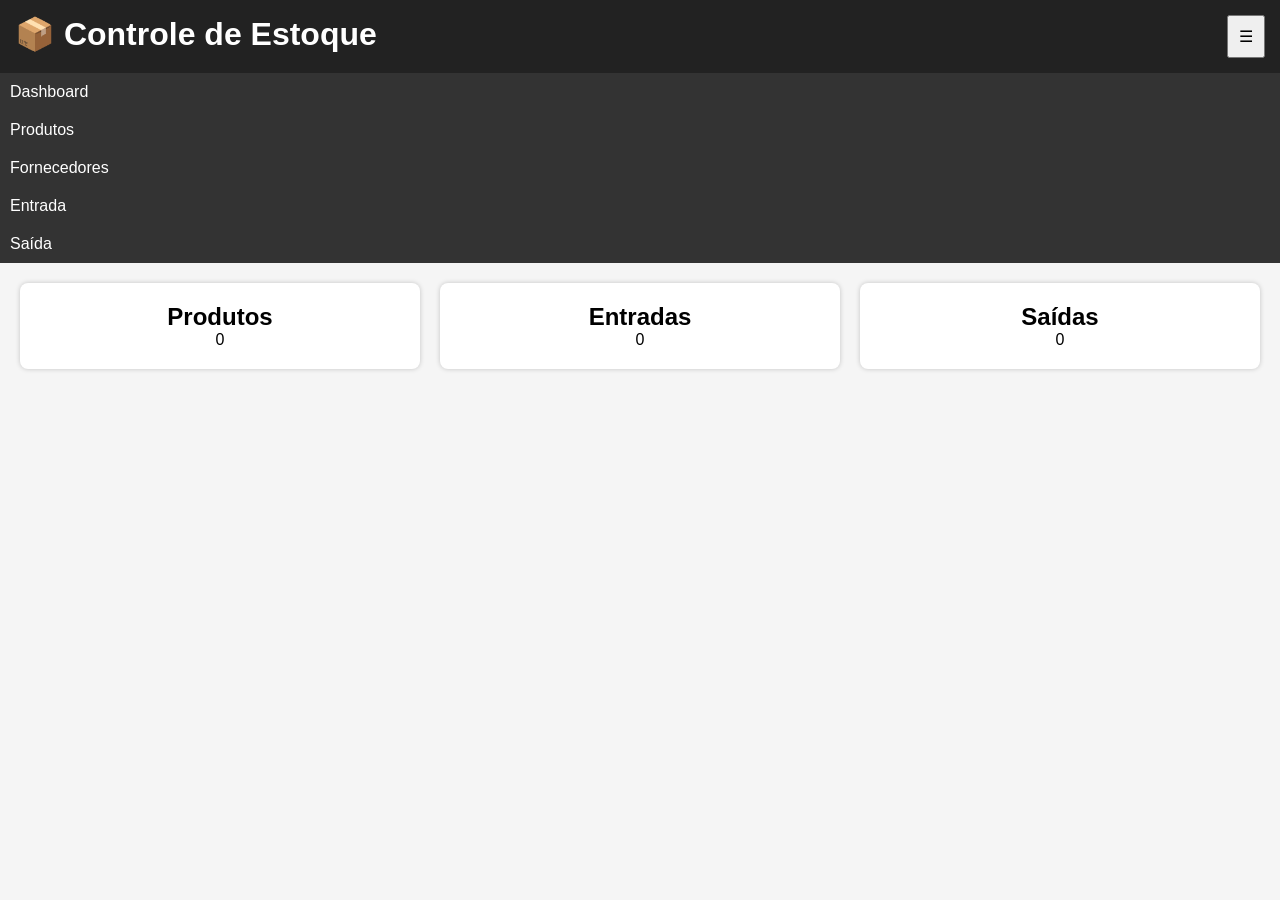
<file: controle_estoque_1/index.html>
<!DOCTYPE html>
<html lang="pt-br">
<head>
<meta charset="UTF-8">
<meta name="viewport" content="width=device-width, initial-scale=1.0">
<title>Controle de Estoque</title>

<link rel="stylesheet" href="css/style.css">

</head>
<body>

<header>

<h1>📦 Controle de Estoque</h1>

<button id="menuBtn">☰</button>

</header>

<nav id="menu">

<a href="index.html">Dashboard</a>
<a href="produtos.html">Produtos</a>
<a href="fornecedores.html">Fornecedores</a>
<a href="entrada.html">Entrada</a>
<a href="saida.html">Saída</a>

</nav>

<main>

<div class="cards">

<div class="card">
<h2>Produtos</h2>
<p id="totalProdutos">0</p>
</div>

<div class="card">
<h2>Entradas</h2>
<p id="totalEntradas">0</p>
</div>

<div class="card">
<h2>Saídas</h2>
<p id="totalSaidas">0</p>
</div>

</div>

</main>

<script src="js/app.js"></script>

</body>
</html>
</file>
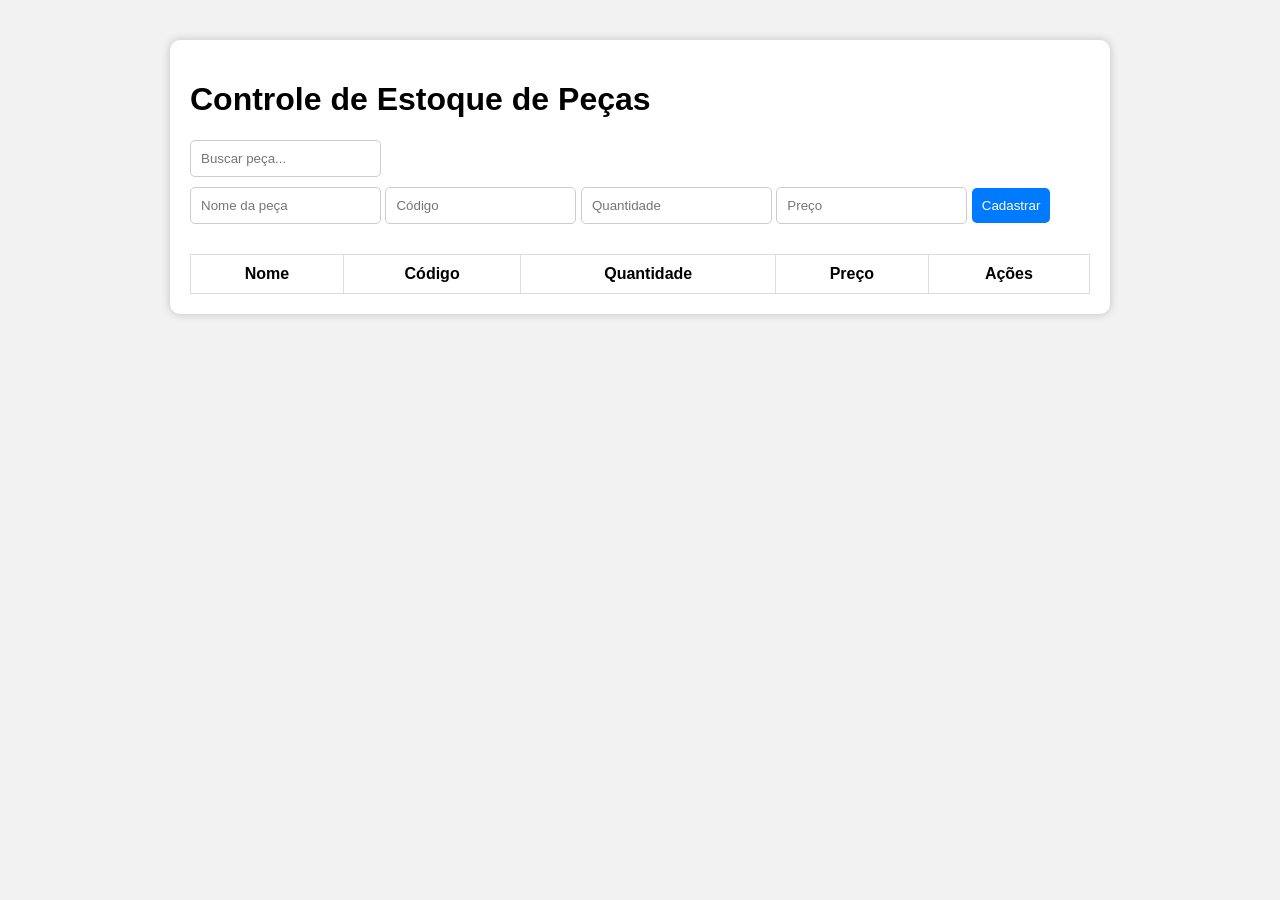
<file: controle_pecas_1/index.html>
<!DOCTYPE html>
<html lang="pt-br">
<head>
<meta charset="UTF-8">
<title>Controle de Peças</title>
<link rel="stylesheet" href="style.css">
</head>

<body>

<div class="container">

<h1>Controle de Estoque de Peças</h1>

<input type="text" id="buscar" placeholder="Buscar peça...">

<form id="formPeca">

<input type="text" id="nome" placeholder="Nome da peça" required>
<input type="text" id="codigo" placeholder="Código" required>
<input type="number" id="quantidade" placeholder="Quantidade" required>
<input type="number" id="preco" placeholder="Preço" step="0.01" required>

<button type="submit">Cadastrar</button>

</form>

<table>

<thead>

<tr>
<th>Nome</th>
<th>Código</th>
<th>Quantidade</th>
<th>Preço</th>
<th>Ações</th>
</tr>

</thead>

<tbody id="tabelaPecas"></tbody>

</table>

</div>

<script src="script.js"></script>

</body>
</html>
</file>
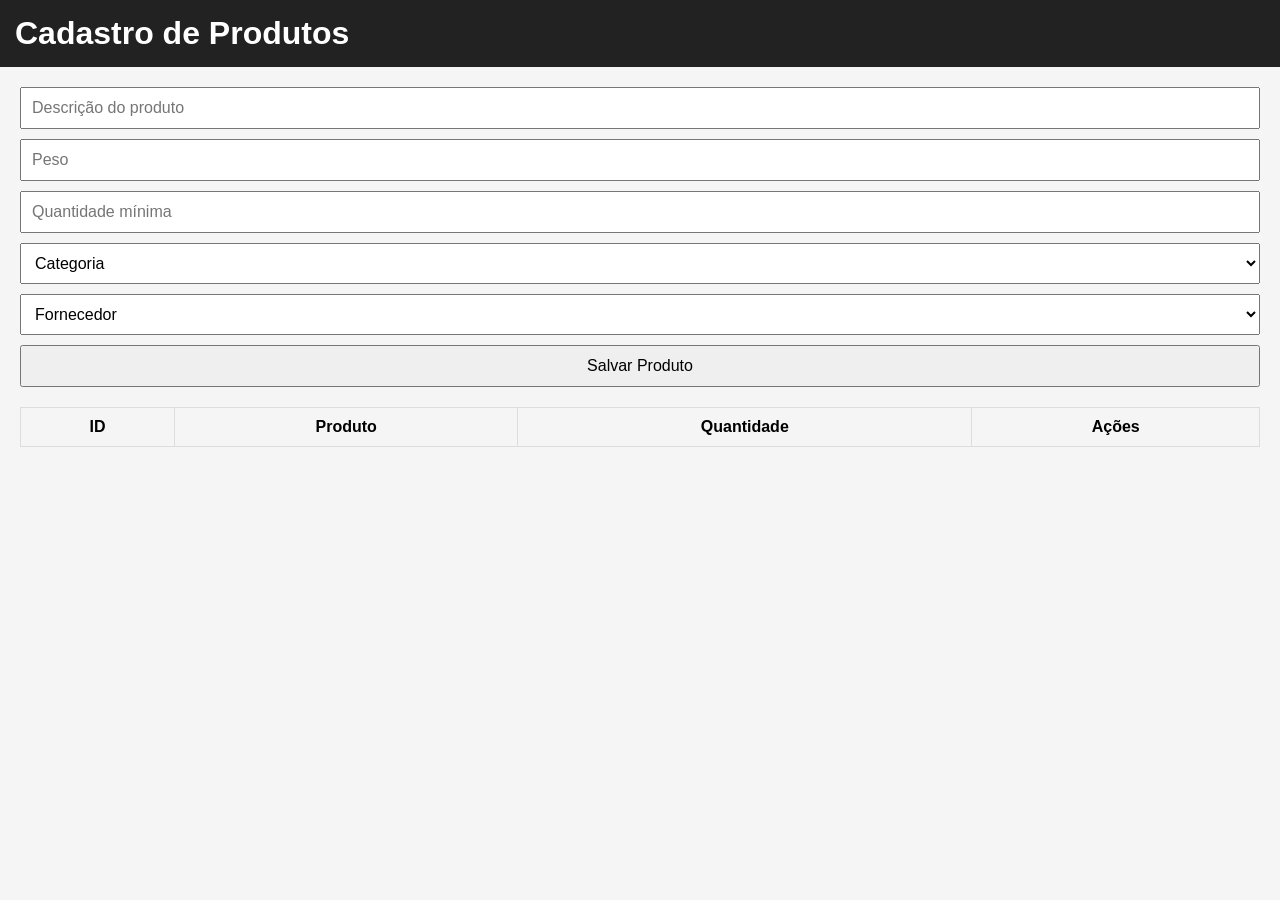
<file: controle_estoque_1/produtos.html>
<!DOCTYPE html>
<html lang="pt-br">
<head>
<meta charset="UTF-8">
<meta name="viewport" content="width=device-width, initial-scale=1.0">

<title>Produtos</title>

<link rel="stylesheet" href="css/style.css">

</head>

<body>

<header>
<h1>Cadastro de Produtos</h1>
</header>

<main>

<form id="formProduto">

<input type="text" placeholder="Descrição do produto" required>

<input type="number" placeholder="Peso">

<input type="number" placeholder="Quantidade mínima">

<select>
<option>Categoria</option>
</select>

<select>
<option>Fornecedor</option>
</select>

<button type="submit">
Salvar Produto
</button>

</form>

<table>

<thead>

<tr>
<th>ID</th>
<th>Produto</th>
<th>Quantidade</th>
<th>Ações</th>
</tr>

</thead>

<tbody id="tabelaProdutos">

</tbody>

</table>

</main>

<script src="js/app.js"></script>

</body>
</html>
</file>
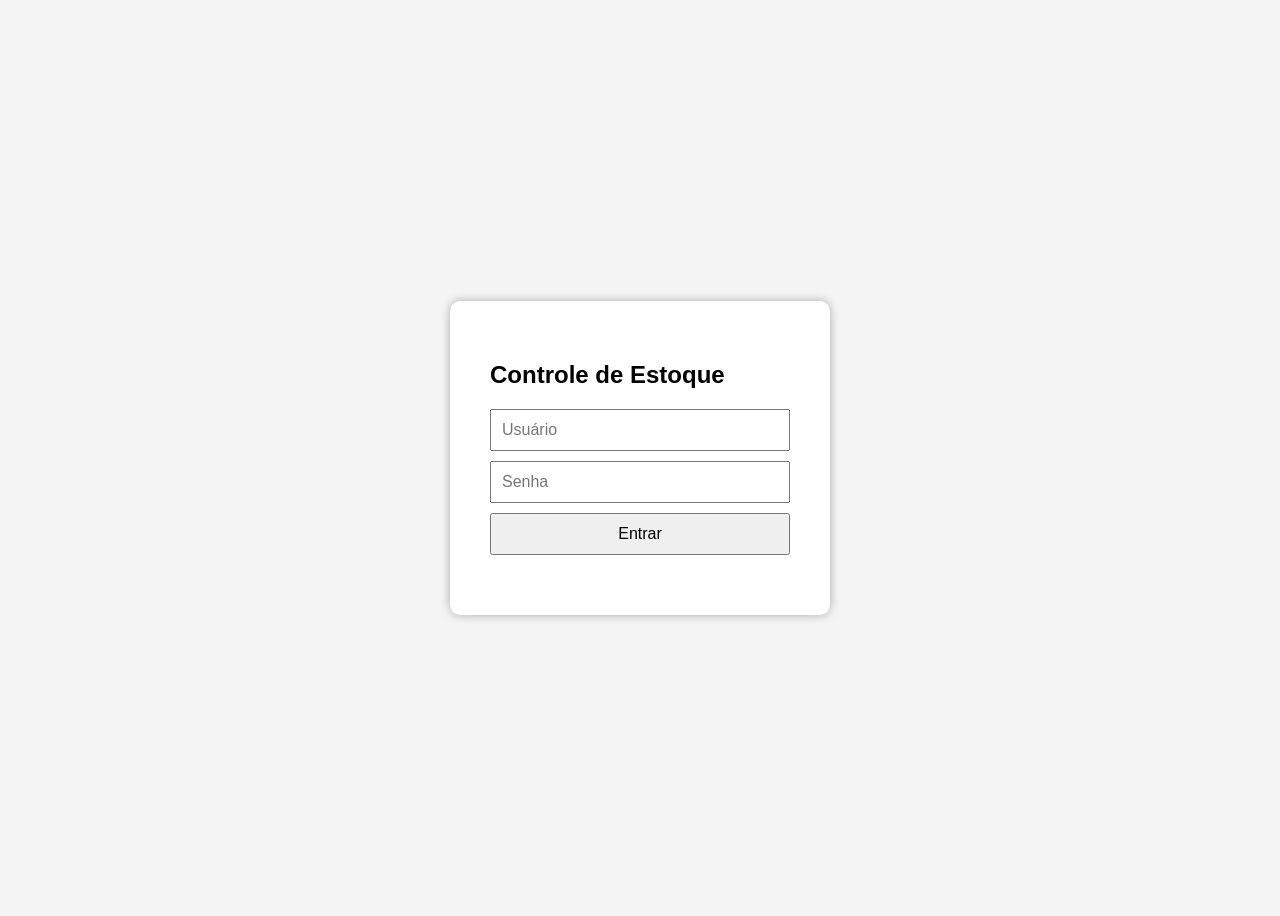
<file: controle_estoque_2/login.html>
<!DOCTYPE html>
<html lang="pt-br">
<head>

<meta charset="UTF-8">
<meta name="viewport" content="width=device-width, initial-scale=1.0">

<title>Login - Controle de Estoque</title>

<link rel="stylesheet" href="css/style.css">

</head>

<body class="login-body">

<div class="login-container">

<h2>Controle de Estoque</h2>

<form id="loginForm">

<input type="text" id="usuario" placeholder="Usuário" required>

<input type="password" id="senha" placeholder="Senha" required>

<button type="submit">Entrar</button>

</form>

<p id="erroLogin"></p>

</div>

<script src="js/auth.js"></script>

</body>
</html>
</file>
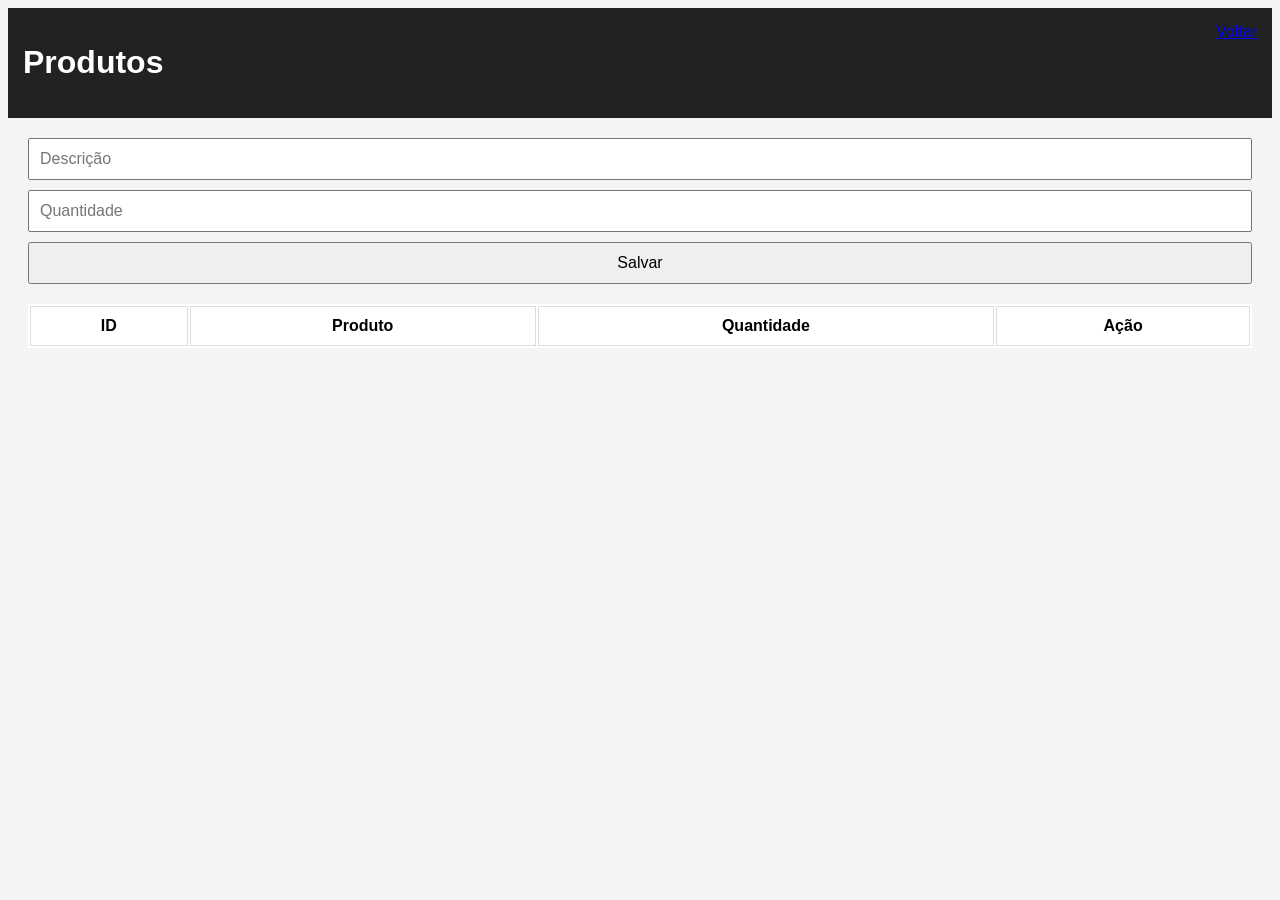
<file: controle_estoque_2/produtos.html>
<!DOCTYPE html>
<html lang="pt-br">
<head>

<meta charset="UTF-8">

<meta name="viewport" content="width=device-width, initial-scale=1.0">

<title>Produtos</title>

<link rel="stylesheet" href="css/style.css">

</head>

<body>

<header>

<h1>Produtos</h1>

<a href="index.html">Voltar</a>

</header>

<main>

<form id="formProduto">

<input type="text" id="descricao" placeholder="Descrição">

<input type="number" id="qtd" placeholder="Quantidade">

<button type="submit">Salvar</button>

</form>

<table>

<thead>

<tr>

<th>ID</th>
<th>Produto</th>
<th>Quantidade</th>
<th>Ação</th>

</tr>

</thead>

<tbody id="listaProdutos"></tbody>

</table>

</main>

<script src="js/estoque.js"></script>

</body>
</html>
</file>
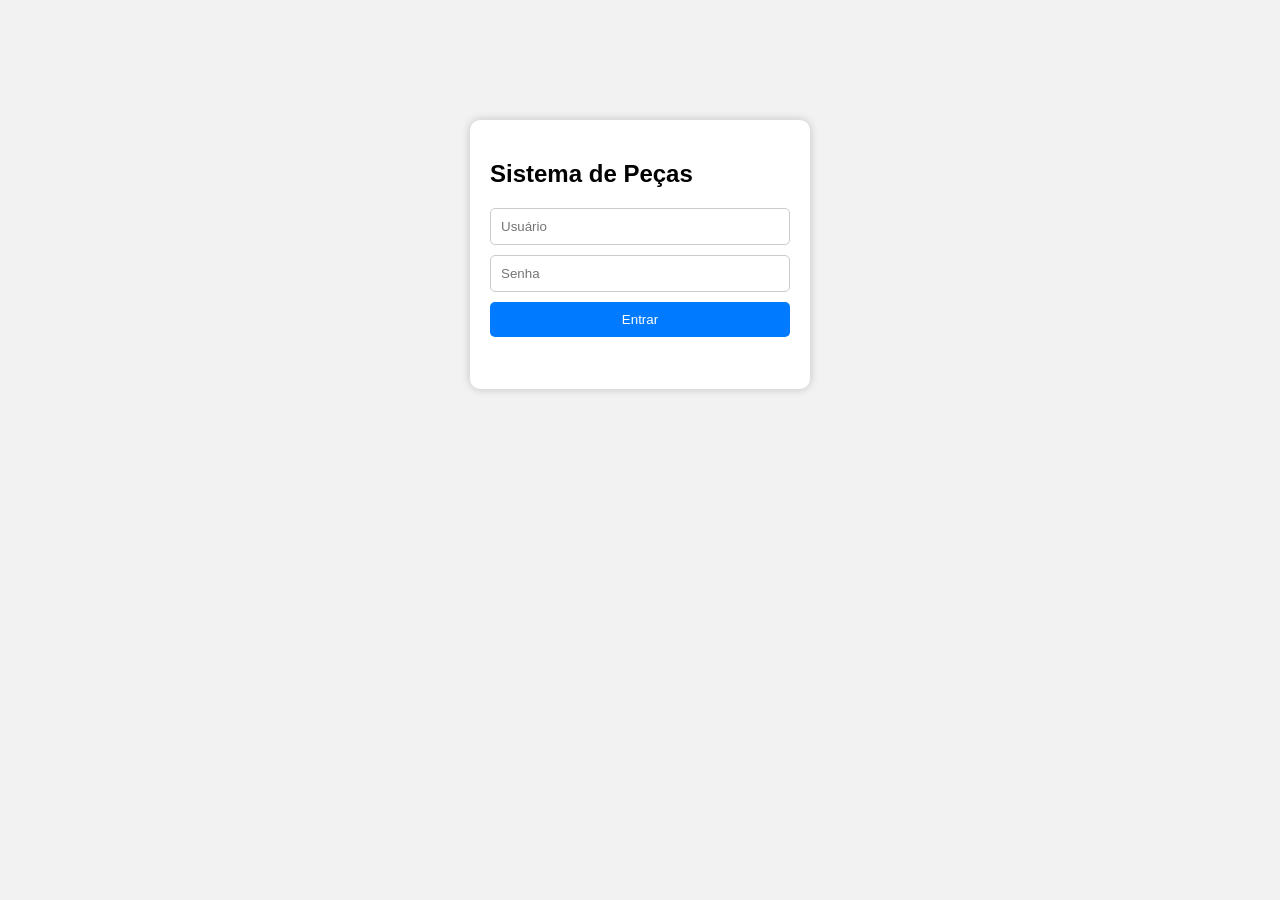
<file: controle_pecas_1/login.html>
<!DOCTYPE html>
<html lang="pt-br">
<head>
<meta charset="UTF-8">
<title>Login - Controle de Peças</title>
<link rel="stylesheet" href="style.css">
</head>

<body>

<div class="login-container">

<h2>Sistema de Peças</h2>

<input type="text" id="usuario" placeholder="Usuário">
<input type="password" id="senha" placeholder="Senha">

<button onclick="login()">Entrar</button>

<p id="erro"></p>

</div>

<script src="login.js"></script>

</body>
</html>
</file>
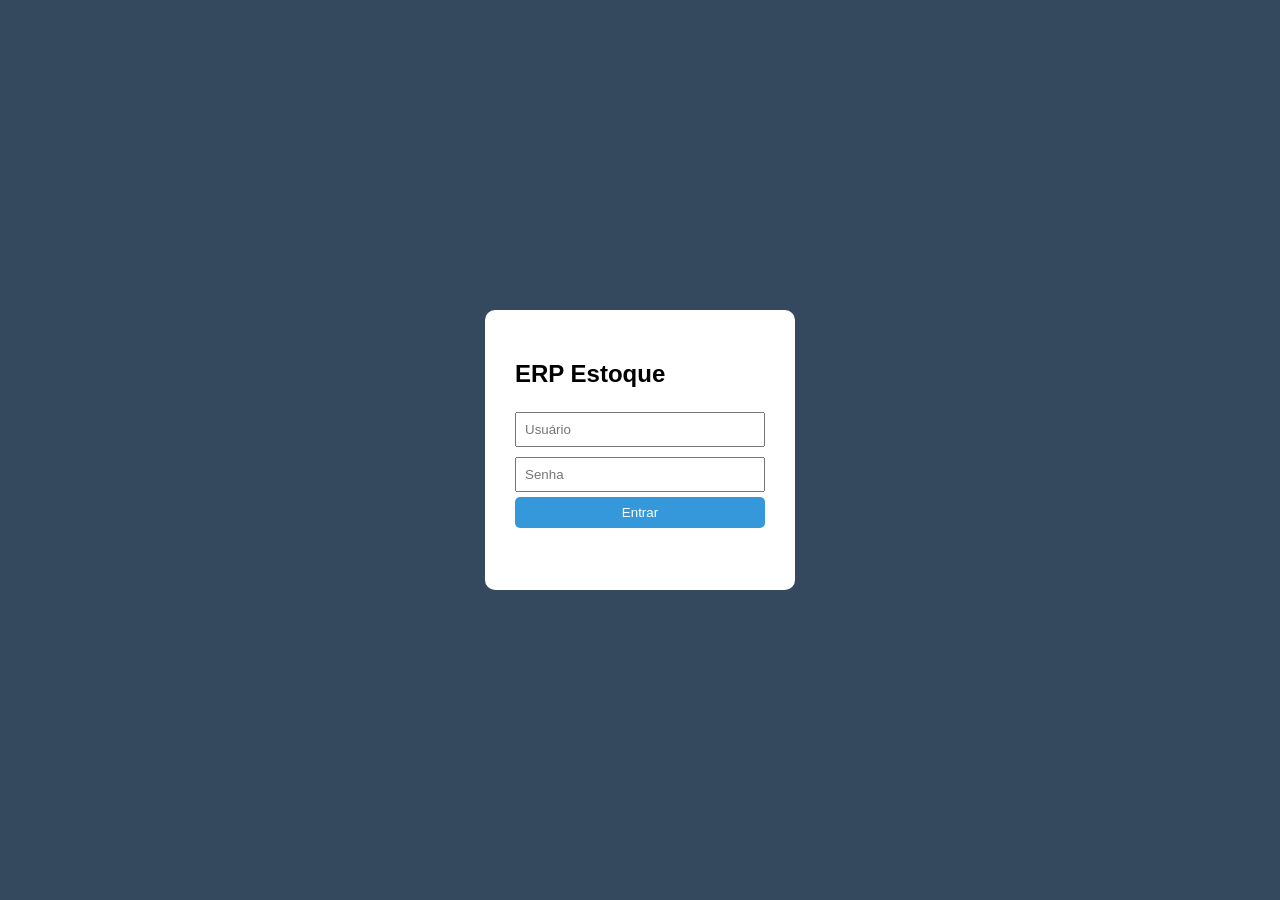
<file: controle_pecas_2/login.html>
<!DOCTYPE html>
<html lang="pt-br">

<head>
<meta charset="UTF-8">
<title>Login - ERP Estoque</title>
<link rel="stylesheet" href="style.css">
</head>

<body class="login-body">

<div class="login-box">

<h2>ERP Estoque</h2>

<input type="text" id="login" placeholder="Usuário">
<input type="password" id="senha" placeholder="Senha">

<button onclick="entrar()">Entrar</button>

<p id="erro"></p>

</div>

<script src="login.js"></script>

</body>
</html>
</file>
<file: controle_estoque_1/css/style.css>
*{
margin:0;
padding:0;
box-sizing:border-box;
font-family:Arial;
}

body{

background:#f5f5f5;

}

header{

background:#222;
color:white;
padding:15px;

display:flex;
justify-content:space-between;

}

nav{

background:#333;
display:flex;
flex-direction:column;

}

nav a{

color:white;
padding:10px;
text-decoration:none;

}

nav a:hover{

background:#555;

}

main{

padding:20px;

}

.cards{

display:grid;
grid-template-columns:repeat(auto-fit,minmax(200px,1fr));
gap:20px;

}

.card{

background:white;
padding:20px;
border-radius:8px;

box-shadow:0 0 5px rgba(0,0,0,0.2);

text-align:center;

}

form{

display:grid;
gap:10px;
margin-bottom:20px;

}

input,select,button{

padding:10px;
font-size:16px;

}

table{

width:100%;
border-collapse:collapse;

}

th,td{

padding:10px;
border:1px solid #ddd;

}

@media (max-width:768px){

nav{

display:none;

}

nav.active{

display:flex;

}

}
</file>
<file: controle_pecas_1/style.css>
body{
font-family:Arial;
background:#f2f2f2;
margin:0;
padding:0;
}

.container{
width:90%;
max-width:900px;
margin:auto;
margin-top:40px;
background:white;
padding:20px;
border-radius:10px;
box-shadow:0px 0px 10px rgba(0,0,0,0.2);
}

.login-container{
width:300px;
margin:auto;
margin-top:120px;
background:white;
padding:20px;
border-radius:10px;
box-shadow:0px 0px 10px rgba(0,0,0,0.2);
display:flex;
flex-direction:column;
}

input{
padding:10px;
margin-bottom:10px;
border:1px solid #ccc;
border-radius:5px;
}

button{
padding:10px;
background:#007bff;
color:white;
border:none;
border-radius:5px;
cursor:pointer;
}

button:hover{
background:#0056b3;
}

table{
width:100%;
margin-top:20px;
border-collapse:collapse;
}

table, th, td{
border:1px solid #ddd;
}

th,td{
padding:10px;
text-align:center;
}

.acoes button{
margin:2px;
}

.excluir{
background:red;
}

.editar{
background:orange;
}
</file>
<file: controle_estoque_2/css/style.css>
body{

font-family: Arial;
background:#f4f4f4;

}

header{

background:#222;
color:white;
padding:15px;

display:flex;
justify-content:space-between;

}

nav{

background:#333;
padding:10px;

}

nav a{

color:white;
margin-right:10px;
text-decoration:none;

}

main{

padding:20px;

}

.cards{

display:grid;
grid-template-columns:repeat(auto-fit,minmax(200px,1fr));
gap:20px;

}

.card{

background:white;
padding:20px;
border-radius:8px;
box-shadow:0 0 5px rgba(0,0,0,0.2);

}

form{

display:grid;
gap:10px;
margin-bottom:20px;

}

input,button{

padding:10px;
font-size:16px;

}

table{

width:100%;
background:white;

}

th,td{

padding:10px;
border:1px solid #ddd;

}

.login-body{

display:flex;
justify-content:center;
align-items:center;
height:100vh;

}

.login-container{

background:white;
padding:40px;
border-radius:10px;
box-shadow:0 0 10px rgba(0,0,0,0.3);

width:300px;

}
</file>
<file: controle_pecas_2/style.css>
body{
margin:0;
font-family:Arial;
background:#ecf0f1;
}

.layout{
display:flex;
height:100vh;
}

.menu{
width:230px;
background:#2c3e50;
color:white;
padding:20px;
}

.menu ul{
list-style:none;
padding:0;
}

.menu li{
padding:12px;
cursor:pointer;
border-radius:5px;
}

.menu li:hover{
background:#34495e;
}

.conteudo{
flex:1;
padding:30px;
}

.tela{
display:none;
}

.login-body{
background:#34495e;
display:flex;
justify-content:center;
align-items:center;
height:100vh;
}

.login-box{
background:white;
padding:30px;
border-radius:10px;
width:250px;
display:flex;
flex-direction:column;
}

input,select{
padding:8px;
margin:5px 0;
}

button{
padding:8px;
background:#3498db;
color:white;
border:none;
border-radius:5px;
}

table{
width:100%;
margin-top:20px;
border-collapse:collapse;
background:white;
}

table,th,td{
border:1px solid #ddd;
}

th,td{
padding:10px;
text-align:center;
}
</file>
